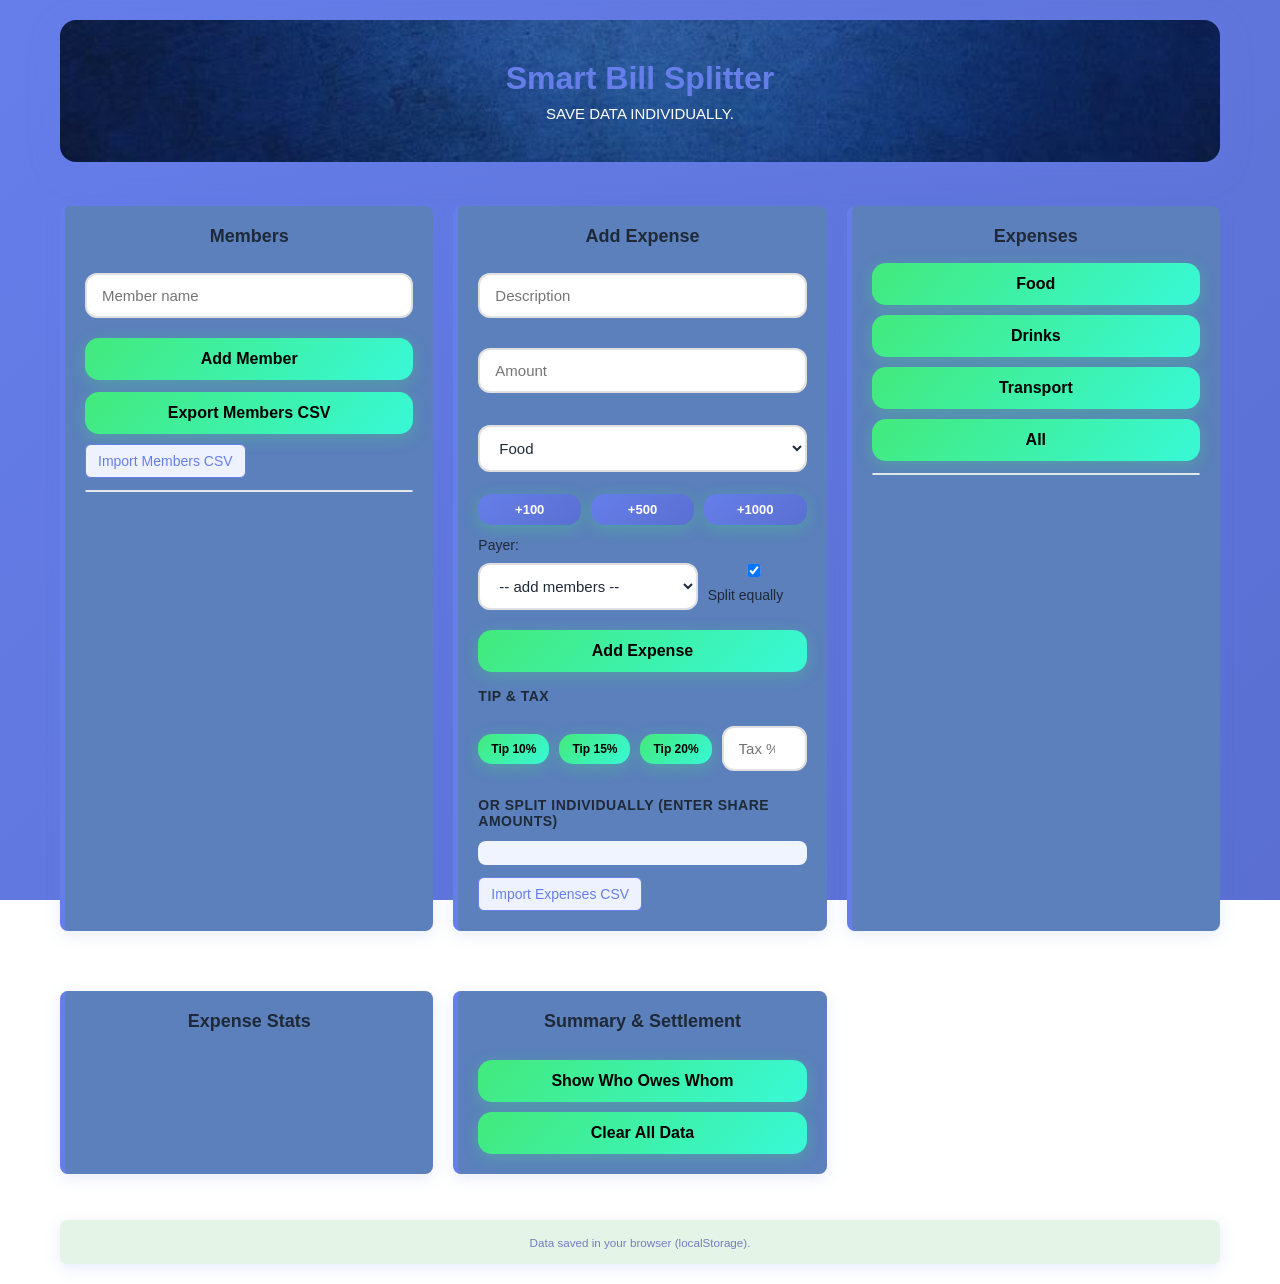
<file: index.html>
<!doctype html>
<html lang="en">
<head>
  <meta charset="utf-8" />
  <meta name="viewport" content="width=device-width, initial-scale=1" />
  <title>Smart Bill Splitter</title>
  <link rel="stylesheet" href="style.css">
</head>
<body>
  <div class="container">
    <header>
      <h1>Smart Bill Splitter</h1>
      <p>SAVE DATA INDIVIDUALLY.</p>
    </header>

    <main>
      <section class="card">
        <h2>Members</h2>
        <div class="row">
          <input id="member-name" placeholder="Member name" />
          <button id="add-member">Add Member</button>
        </div>
        <div class="row small">
          <button id="export-members">Export Members CSV</button>
          <label class="file-btn">Import Members CSV <input id="import-members" type="file" accept=".csv" /></label>
        </div>
        <ul id="members-list" class="list"></ul>
      </section>

      <section class="card">
        <h2>Add Expense</h2>
        <div class="row">
          <input id="expense-desc" placeholder="Description" />
          <input id="expense-amount" placeholder="Amount" type="number" min="0" step="0.01" />
        </div>
        
        <div class="row small">
          <select id="expense-category">
            <option value="Food">Food</option>
            <option value="Drinks">Drinks</option>
            <option value="Transport">Transport</option>
            <option value="Entertainment">Entertainment</option>
            <option value="Other">Other</option>
          </select>
        </div>

        <div class="row small">
          <button class="quick-add" data-amount="100">+100</button>
          <button class="quick-add" data-amount="500">+500</button>
          <button class="quick-add" data-amount="1000">+1000</button>
        </div>

        <div class="row small">
          <label id="payer-label">Payer: <select id="expense-payer"><option value="">-- add members --</option></select></label>
          <label id="split-equally-label"><input id="expense-equal" type="checkbox" checked /> Split equally</label>
          <button id="add-expense">Add Expense</button>
        </div>

        <h3>Tip & Tax</h3>
        <div class="row small">
          <button class="tip-btn" data-tip="10">Tip 10%</button>
          <button class="tip-btn" data-tip="15">Tip 15%</button>
          <button class="tip-btn" data-tip="20">Tip 20%</button>
          <input id="tax-input" placeholder="Tax %" type="number" min="0" step="0.01" />
        </div>

        <h3>Or split individually (enter share amounts)</h3>
        <div id="split-grid" class="split-grid"></div>

        <div class="row small mt-8">
          <label class="file-btn">Import Expenses CSV <input id="import-expenses" type="file" accept=".csv" /></label>
        </div>
      </section>

      <section class="card">
        <h2>Expenses</h2>
        <div class="row small">
          <button id="filter-food">Food</button>
          <button id="filter-drinks">Drinks</button>
          <button id="filter-transport">Transport</button>
          <button id="filter-all">All</button>
        </div>
        <ul id="expenses-list" class="list"></ul>
      </section>

      <section class="card">
        <h2>Expense Stats</h2>
        <div id="stats" class="stats-grid"></div>
      </section>
      <section class="card settlement-section">
        <h2>Summary & Settlement</h2>
        <div id="summary" class="summary"></div>
        <div class="row small mt-8">
          <button id="calc-settlement">Show Who Owes Whom</button>
          <button id="clear-all">Clear All Data</button>
        </div>
        <div id="settlement" class="mt-10"></div>
      </section>
    </main>

    <footer>
      <small>Data saved in your browser (localStorage).</small>
    </footer>
  </div>

  <button class="back-to-top" id="backToTop">↑</button>

  <script src="app.js"></script>
  <script>
    // Back to top button functionality
    const backToTopBtn = document.getElementById('backToTop');
    window.addEventListener('scroll', () => {
      if (window.pageYOffset > 300) {
        backToTopBtn.classList.add('show');
      } else {
        backToTopBtn.classList.remove('show');
      }
    });
    backToTopBtn.addEventListener('click', () => {
      window.scrollTo({ top: 0, behavior: 'smooth' });
    });
  </script>
</body>
</html>
</file>
<file: style.css>
:root {
  --bg: #667eea;
  --bg-light: #f8f9ff;
  --card: #ffffff;
  --accent: #667eea;
  --accent-hover: #5568d3;
  --accent-light: #eef2ff;
  --muted: #6b7280;
  --danger: #ef4444;
  --danger-hover: #dc2626;
  --success: #10b981;
  --border: #e5e7eb;
  --shadow: 0 4px 15px rgba(102, 126, 234, 0.15);
  --shadow-lg: 0 10px 30px rgba(102, 126, 234, 0.2);
}

* { box-sizing: border-box }

html { scroll-behavior: smooth; }

html, body { height: 100%; margin: 0 }

body {
  font-family: 'Segoe UI', Roboto, 'Helvetica Neue', sans-serif;
  background: linear-gradient(135deg, #667eea 0%, #5a6fd1 100%);
  background-attachment: fixed;
  color: var(--bg-light);
}
 
.container {
  padding: 20px;
  max-width: 1200px;
  margin: auto;
}

header {
  background: var(--card);
  background-image: linear-gradient(135deg, rgba(102, 126, 234, 0.1) 0%, rgba(90, 111, 209, 0.1) 100%), url('res/back.jpg');
  background-size: cover;
  background-position: center;
  background-repeat: no-repeat;
  padding: 40px 24px;
  border-radius: 16px;
  box-shadow: 0 8px 32px rgba(102, 126, 234, 0.25);
  margin-bottom: 24px;
  text-align: center;
}

header h1 {
  margin: 0;
  font-size: 32px;
  font-weight: 700;
  background: var(--bg);
  -webkit-background-clip: text;
  -webkit-text-fill-color: transparent;
  background-clip: text;
}
h2 {
  text-align: center;
  margin-bottom: 15px;
  font-weight: 600;
}

header p {
  margin: 8px 0 0;
  color: white;
  font-size: 15px;
}

main {
  display: grid;
  grid-template-columns: repeat(auto-fit, minmax(300px, 1fr));
  gap: 20px;
  margin-top: 24px;
}

.card {
  background: var(--card);
  border-radius: 8px;
  box-shadow: var(--shadow);
  padding: 20px;
  margin: 20px 0;
  color: #1f2937;
  border-left: 5px solid #667eea;
}

.card:hover {
  box-shadow: var(--shadow-lg);
  transform: translateY(-2px);
}

.card h2 {
  margin: 0 0 16px;
  font-size: 18px;
  font-weight: 600;
  color: #1f2937;
}

.card h3 {
  margin: 16px 0 12px;
  font-size: 14px;
  font-weight: 600;
  color: #1f2937;
  text-transform: uppercase;
  letter-spacing: 0.5px;
}

.card {
  animation: fadeUp 0.7s ease;
}

@keyframes fadeUp {
  from { opacity: 0; transform: translateY(20px); }
  to { opacity: 1; transform: translateY(0); }
}

@keyframes spin {
  from { transform: rotate(0deg); }
  to { transform: rotate(360deg); }
}

@keyframes pulse {
  0%, 100% { opacity: 1; }
  50% { opacity: 0.5; }
}

.loading {
  display: inline-block;
  width: 20px;
  height: 20px;
  border: 3px solid #f3f3f3;
  border-top: 3px solid #667eea;
  border-radius: 50%;
  animation: spin 1s linear infinite;
}

.row {
  display: flex;
  gap: 10px;
  margin-top: 12px;
  flex-wrap: wrap;
  align-items: center;
}

.row.small {
  font-size: 14px;
}

input[type=text],
input[type=number],
input[type=search],
input[type=file],
#member-name,
#expense-desc,
#expense-amount,
input, select {
  width: 100%;
  padding: 12px 15px;
  margin: 10px 0;
  border-radius: 12px;
  border: 2px solid #e0e0e0;
  outline: none;
  font-size: 15px;
  color: #1f2937;
  background: #ffffff;
  transition: all 0.3s ease;
}

input[type=text]:hover,
input[type=number]:hover,
input[type=search]:hover,
#member-name:hover,
#expense-desc:hover,
#expense-amount:hover,
select:hover {
  border-color: #667eea;
  box-shadow: 0 2px 8px rgba(102, 126, 234, 0.1);
}

input[type=text]:focus,
input[type=number]:focus,
input[type=search]:focus,
#member-name:focus,
#expense-desc:focus,
#expense-amount:focus,
select:focus {
  outline: none;
  border-color: var(--accent);
  box-shadow: 0 0 0 3px rgba(102, 126, 234, 0.1);
}

button {
  background: linear-gradient(135deg, #43e97b, #38f9d7);
  color: #000;
  border: none;
  padding: 12px 16px;
  width: 100%;
  border-radius: 14px;
  font-size: 16px;
  font-weight: 600;
  cursor: pointer;
  transition: all 0.3s ease;
  box-shadow: 0 4px 15px rgba(67, 233, 123, 0.3);
}

button:hover {
  transform: translateY(-2px);
  box-shadow: 0 6px 20px rgba(67, 233, 123, 0.4);
}

button:active {
  transform: translateY(0);
}

button:disabled {
  opacity: 0.5;
  cursor: not-allowed;
  transform: none;
}

.list {
  list-style: none;
  padding: 0;
  margin: 12px 0 0;
  max-height: 280px;
  overflow-y: auto;
  border-radius: 8px;
  border: 1px solid var(--border);
}

.list li {
  display: flex;
  justify-content: space-between;
  align-items: center;
  padding: 12px 14px;
  border-bottom: 1px solid var(--border);
  transition: all 0.3s ease;
  border-left: 3px solid transparent;
}

.list li:hover {
  background-color: #f0f4ff;
  border-left: 3px solid #667eea;
  padding-left: 18px;
}

.member-name {
  font-weight: 600;
  color: #1f2937;
}

.small-muted {
  color: var(--muted);
  font-size: 12px;
}

.split-grid {
  display: grid;
  grid-template-columns: 1fr;
  gap: 10px;
  margin-top: 12px;
  background: #f0f4ff;
  padding: 12px;
  border-radius: 8px;
}

.split-row {
  display: flex;
  flex-direction: column;
  gap: 5px;
  align-items: stretch;
  margin-bottom: 10px;
}

.split-row div:first-child {
  font-weight: 500;
  color: #374151;
}

.split-row input {
  flex: 1;
  min-width: 120px;
}

.summary {
  display: grid;
  gap: 10px;
}

.balance {
  display: flex;
  justify-content: space-between;
  align-items: center;
  padding: 12px 14px;
  border-radius: 8px;
  background: #f0f4ff;
  border-left: 4px solid var(--accent);
  transition: transform 0.2s ease;
  color: #1f2937;
}

.balance:hover {
  transform: translateX(4px);
}

.badge {
  background: #667eea;
  color: white;
  padding: 6px 12px;
  border-radius: 999px;
  font-weight: 600;
  font-size: 13px;
}

.delete {
  background: transparent;
  border: 1px solid var(--danger);
  padding: 6px 10px;
  border-radius: 6px;
  color: var(--danger);
  font-size: 13px;
  font-weight: 500;
  cursor: pointer;
  transition: all 0.2s ease;
}

.delete:hover {
  background: rgba(239, 68, 68, 0.1);
  border-color: var(--danger-hover);
  color: var(--danger-hover);
}

.file-btn {
  background: var(--accent-light);
  border: 1px solid var(--accent);
  padding: 8px 12px;
  border-radius: 6px;
  cursor: pointer;
  display: inline-block;
  font-size: 14px;
  font-weight: 500;
  color: var(--accent);
  transition: all 0.2s ease;
}

.file-btn:hover {
  border-color: var(--accent-hover);
  background: var(--accent);
  color: white;
}

.file-btn input {
  display: none;
}

footer {
  margin-top: 26px;
  padding: 14px;
  text-align: center;
  background: rgb(228, 244, 230);
  color: #757dc2;
  font-size: 14px;
  border-radius: 7px;
  box-shadow: var(--shadow);
  font-weight: 500;
}

@media (max-width: 600px) {
  .card {
    margin: 15px;
  }
}

main > .card:nth-child(4n+1) {
  background: #5b80bc;;
}

main > .card:nth-child(4n+2) {
  background: #5b80bc;
}

main > .card:nth-child(4n+2) {
  background: #5b80bc;
}

main > .card:nth-child(4n+3) {
  background: #5b80bc;
}

main > .card:nth-child(4n+4) {
  background: #5b80bc;
}

.back-to-top {
  display: none;
  position: fixed;
  bottom: 30px;
  right: 30px;
  background: transparent;
  color: white;
  border: none;
  padding: 6px 9px;
  border-radius: 50px;
  cursor: pointer;
  font-size: 16px;
  font-weight: bold;
  text-shadow: 0 2px 4px rgba(0, 0, 0, 0.3);
  transition: all 0.3s ease;
  z-index: 999;
}

.back-to-top.show {
  display: block;
  animation: fadeUp 0.3s ease;
}

.back-to-top:hover {
  transform: translateY(-3px);
  box-shadow: 0 6px 16px rgba(102, 126, 234, 0.6);
}

.quick-add {
  flex: 1;
  background: linear-gradient(135deg, #667eea, #5a6fd1) !important;
  color: white !important;
  font-size: 13px !important;
  padding: 8px 10px !important;
  font-weight: 600 !important;
}

.quick-add:hover {
  transform: translateY(-1px) !important;
}

.tip-btn {
  flex: 1;
  background: linear-gradient(135deg, #43e97b, #38f9d7) !important;
  color: #000 !important;
  font-size: 12px !important;
  padding: 8px 10px !important;
  font-weight: 600 !important;
}

.tip-btn:hover {
  transform: translateY(-1px) !important;
}

#tax-input {
  flex: 1 !important;
  max-width: 100px !important;
}

.stats-grid {
  display: grid;
  grid-template-columns: repeat(auto-fit, minmax(150px, 1fr));
  gap: 12px;
}

.stat-card {
  background: #f0f4ff;
  padding: 12px;
  border-radius: 8px;
  border-left: 4px solid #667eea;
  text-align: center;
}

.stat-label {
  font-size: 12px;
  color: #6b7280;
  font-weight: 500;
}

.stat-value {
  font-size: 18px;
  font-weight: 700;
  color: #1f2937;
  margin-top: 4px;
}

.edit-btn {
  background: #667eea !important;
  color: white !important;
  border: none !important;
  padding: 4px 8px !important;
  font-size: 12px !important;
  border-radius: 4px !important;
}
</file>
